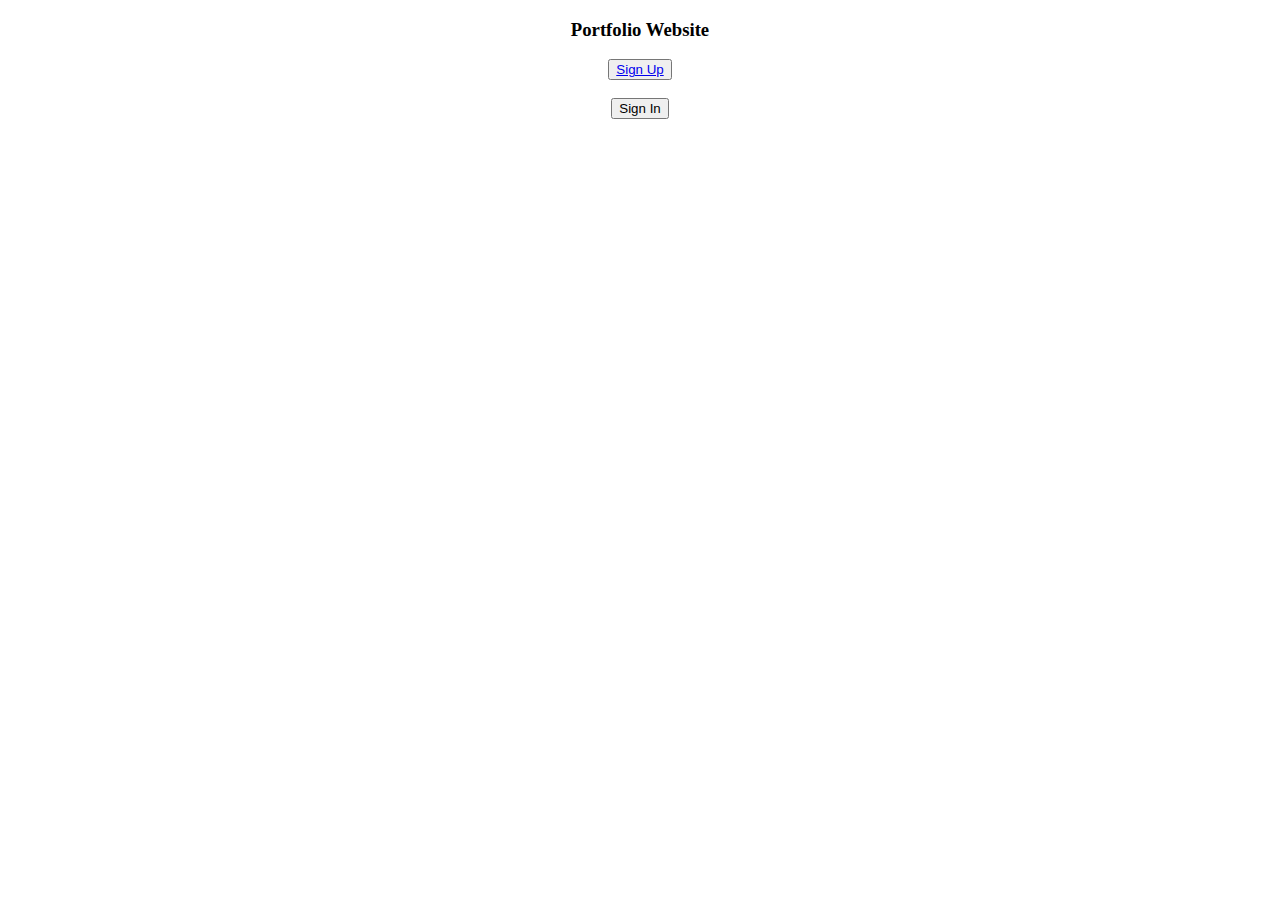
<file: portfolio_website/templates/authentication/index.html>
<!DOCTYPE html>
<html lang="en">
<head>
    <!-- <link rel="stylesheet" href="templates/authentication/indexStyle.css"> -->
    <meta charset="UTF-8">
    <meta http-equiv="X-UA-Compatible" content="IE=edge">
    <meta name="viewport" content="width=device-width, initial-scale=1.0">
    <title>Portfolio Manager Sign In</title>
</head>
<body>
    <center>
        <h3>Portfolio Website</h3>
        <button type = 'submit'><a href = '/signUp'>Sign Up</a></button>
        <br><br>
        <button type = 'submit'>Sign In</button>
    </center>
    
    
</body>
</html>
</file>
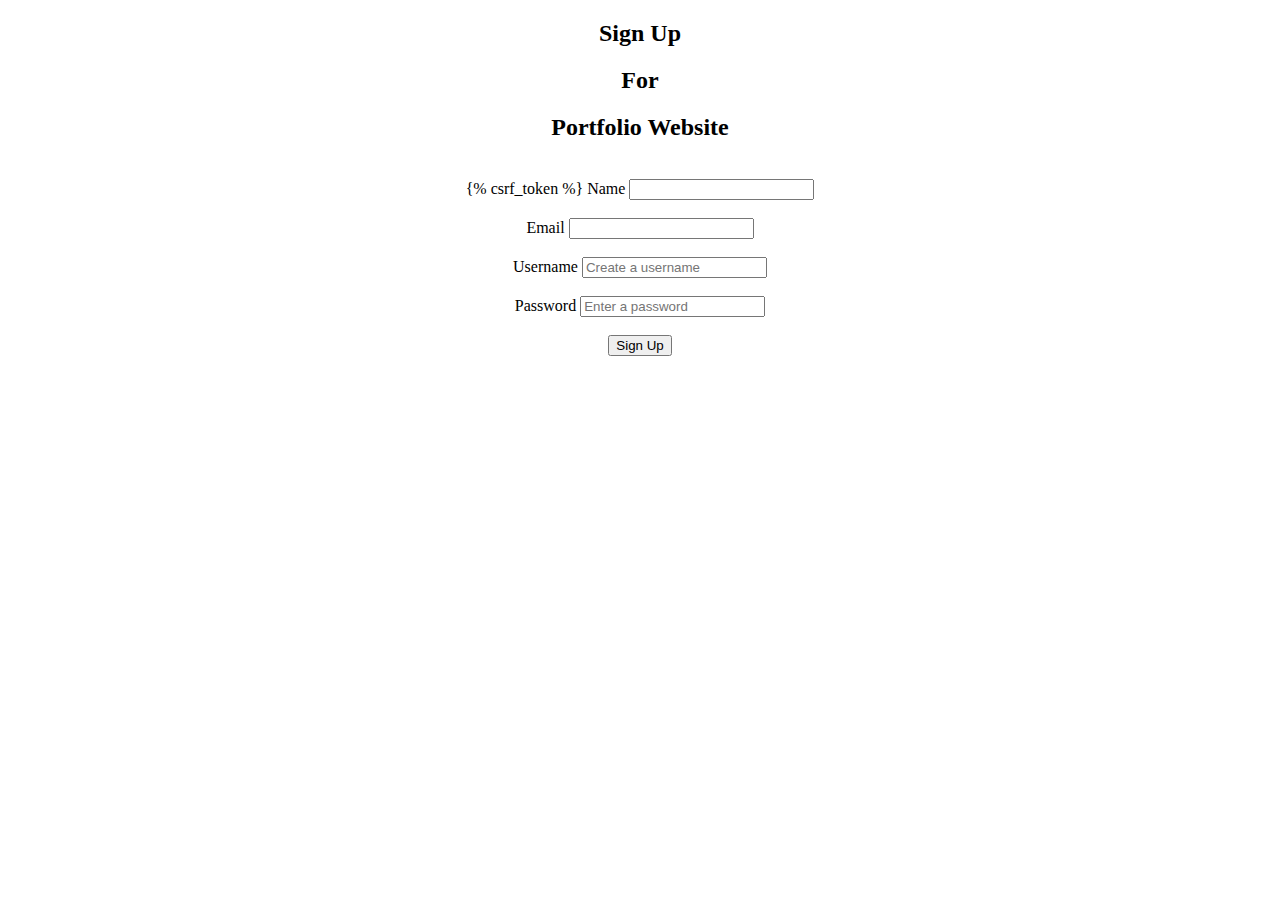
<file: portfolio_website/templates/authentication/signup.html>
<!DOCTYPE html>
<html lang="en">
<head>
    <meta charset="UTF-8">
    <meta http-equiv="X-UA-Compatible" content="IE=edge">
    <meta name="viewport" content="width=device-width, initial-scale=1.0">
    <title>Sign Up</title>
</head>
<body>
    <center>
    <h2>Sign Up</h2>
    <!-- <br> -->
    <h2>For</h2>
    <!-- <br> -->
    <h2>Portfolio Website</h2>
    <br>
    <form action = '/signUp' method = 'post'>
        {% csrf_token %}
        <label for = ''>Name</label>
        <input type = 'text' id = 'fname' name = 'fname' required>
        <br><br>
        <label for = ''>Email</label>
        <input type = 'text' id = 'email' name = 'email' required>
        <br><br>
        <label for = ''>Username</label>
        <input type = 'text' id = 'usern' name = 'usern' placeholder="Create a username" required>
        <br><br>
        <label for = ''>Password</label>
        <input type = 'text' id = 'password' name = 'password' placeholder="Enter a password" required>
        <br><br>
        <button>Sign Up</button>
    </form>
</center>
</body>
</html>
</file>
